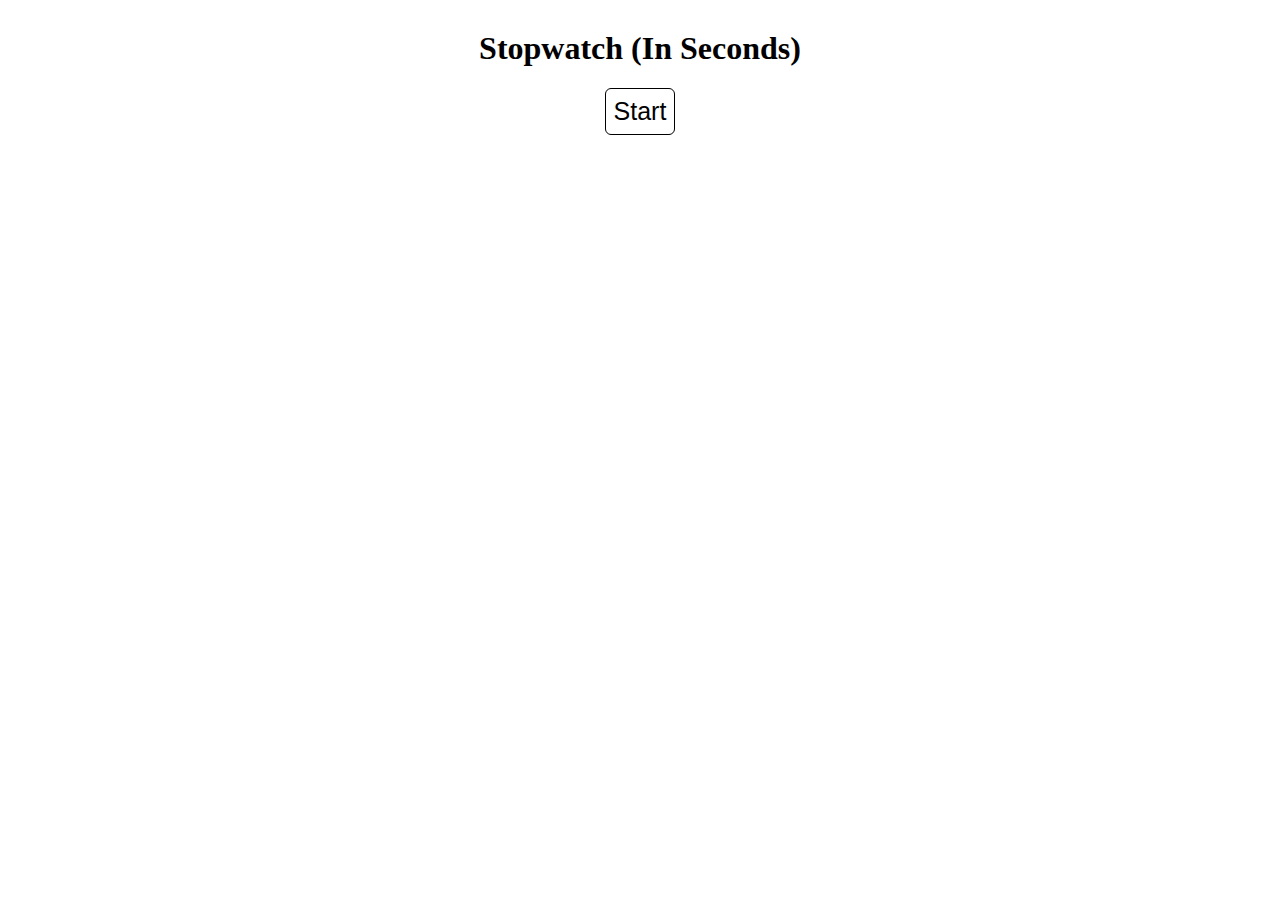
<file: index.html>
<!DOCTYPE html>
<html lang="en">
<head>
    <meta charset="UTF-8">
    <meta name="viewport" content="width=device-width, initial-scale=1.0">
    <title>Stopwatch</title>
    <link rel="stylesheet" href="stopwatch.css">
</head>
<body>
    <main class="main">
        <h1>Stopwatch (In Seconds)</h1>

        <button type="button" id="start">Start</button>

        <div class="holder hidden" id="holder">
            <div id="timeholder">
                <p id="seconds">Seconds: <span id="timer">0 sec</span></p>
            </div>

            <div class="stop-remove">
                <button class="stop" id="pausePlay">Pause/Play</button>
                <button class="stop" id="remove">Remove</button>
            </div>
        </div>

    </main>
    <script src="stopwatch.js"></script>
</body>
</html>
</file>
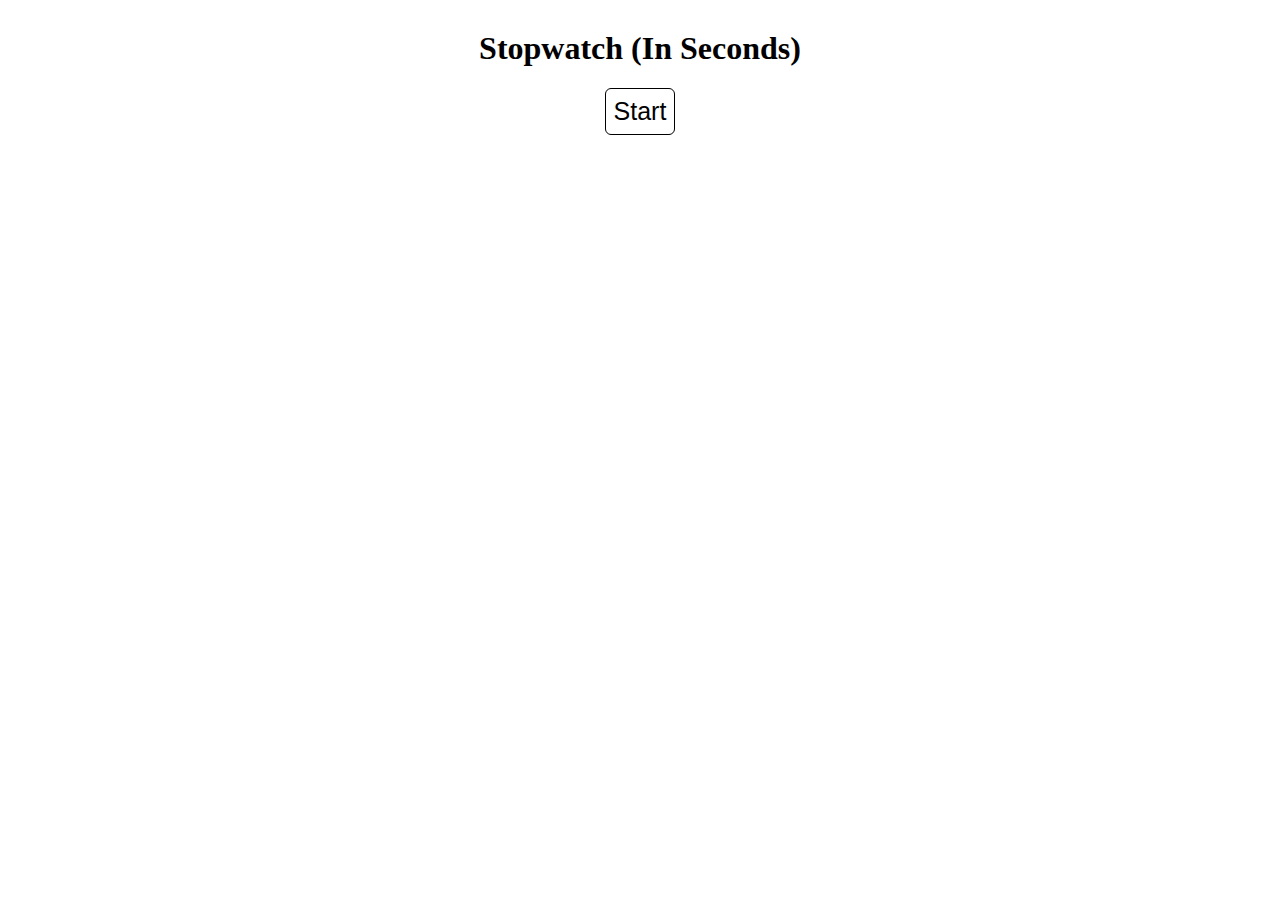
<file: stopwatch.html>
<!DOCTYPE html>
<html lang="en">
<head>
    <meta charset="UTF-8">
    <meta name="viewport" content="width=device-width, initial-scale=1.0">
    <title>Stopwatch</title>
    <link rel="stylesheet" href="stopwatch.css">
</head>
<body>
    <main class="main">
        <h1>Stopwatch (In Seconds)</h1>

        <button type="button" id="start">Start</button>

        <div class="holder hidden" id="holder">
            <div id="timeholder">
                <p id="seconds">Seconds: <span id="timer">0 sec</span></p>
            </div>

            <div class="stop-remove">
                <button class="stop" id="pausePlay">Pause/Play</button>
                <button class="stop" id="remove">Remove</button>
            </div>
        </div>

    </main>
    <script src="stopwatch.js"></script>
</body>
</html>
</file>
<file: stopwatch.css>
*{
    box-sizing: border-box;
}

body{
    display: flex;
    justify-content: center;
    height: 100vh;
    margin: 0;
}

.main{
    display: flex;
    flex-direction: column;
    align-items: center;
}

form{
    display: flex;
    flex-direction: column;
    align-items: center;
}

h1{
    margin-top: 30px;
}

button{
    background-color: white;
    color: black;
    border-radius: 6px;
    border: 1px solid black;
    font-size: 25px;
    padding: 8px;
}

button:hover{
    cursor: pointer;
}

button:active{
    opacity: 0.7;
}

div{
    font-size: 30px;
}

.stop{
    display: flex;
    justify-content: center;
    width: 150px;
}

.stop-remove{
    display: flex;
    gap: 20px;
}

.holder{
    display: flex;
    flex-direction: column;
    align-items: center;
}

.hidden {
    display: none;
}
</file>
